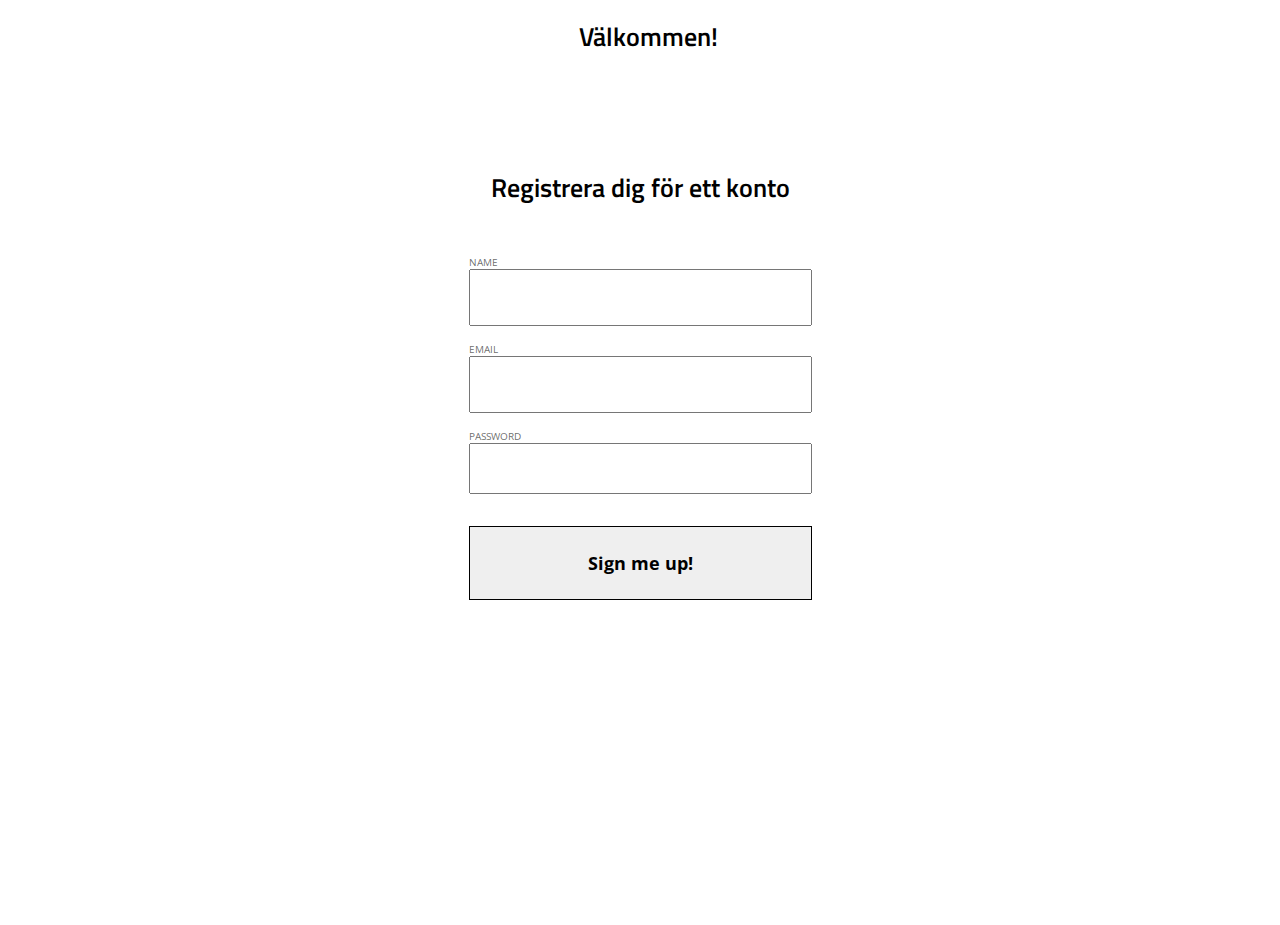
<file: jane-form/index.html>
<!DOCTYPE html>
<html lang="en">
<head>
    <meta charset="UTF-8">
    <meta http-equiv="X-UA-Compatible" content="IE=edge">
    <meta name="viewport" content="width=device-width, initial-scale=1.0">
    <link rel="stylesheet" href="css/styles.css">
    <title>Registrera konto</title>
</head>
<body>
    <div class="wrapper">
        <header class="header">
            <h1 class="header__title">Välkommen!</h1>
        </header>
        <main class="main">
            <h2 class="main__title">Registrera dig för ett konto</h2>
            <form action="" class="form">
                <label for="name">Name</label>
                <input type="text" id="name">
                <label for="email">Email</label>
                <input type="email" name="" id="email">
                <label for="password">Password</label>
                <input type="password" name="" id="password">
                <button class="button">Sign me up!</button>
            </form>
        </main>
    </div>
</body>
</html>
</file>
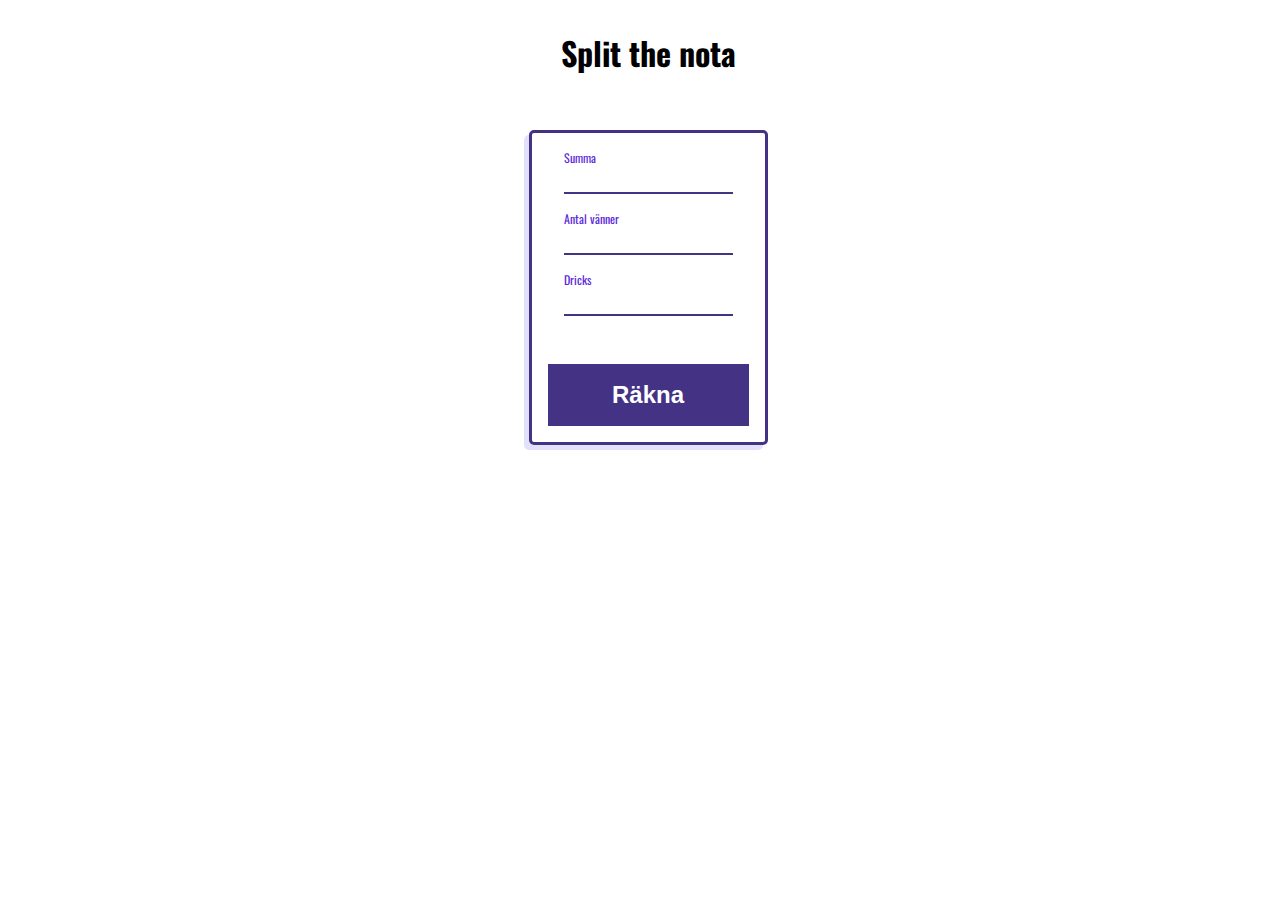
<file: split-the-nota/index.html>
<!DOCTYPE html>
<html lang="en">
<head>
    <meta charset="UTF-8">
    <meta http-equiv="X-UA-Compatible" content="IE=edge">
    <meta name="viewport" content="width=device-width, initial-scale=1.0">
    <link rel="stylesheet" href="css/styles.css">
    <title>Document</title>
</head>
<body>
    <div class="wrapper">
        <header>
            <h1>Split the nota</h1>
        </header>
        <section>
            <form action="">
                <label for="sum">Summa</label>
                <input type="number" name="" id="summa">
                <label for="friends">Antal vänner</label>
                <input type="number" name="" id="friends">
                <label for="tip">Dricks</label>
                <input type="number" name="" id="tip">
                <button class="button">Räkna</button>
            </form>
        </section>
    </div>
</body>
</html>
</file>
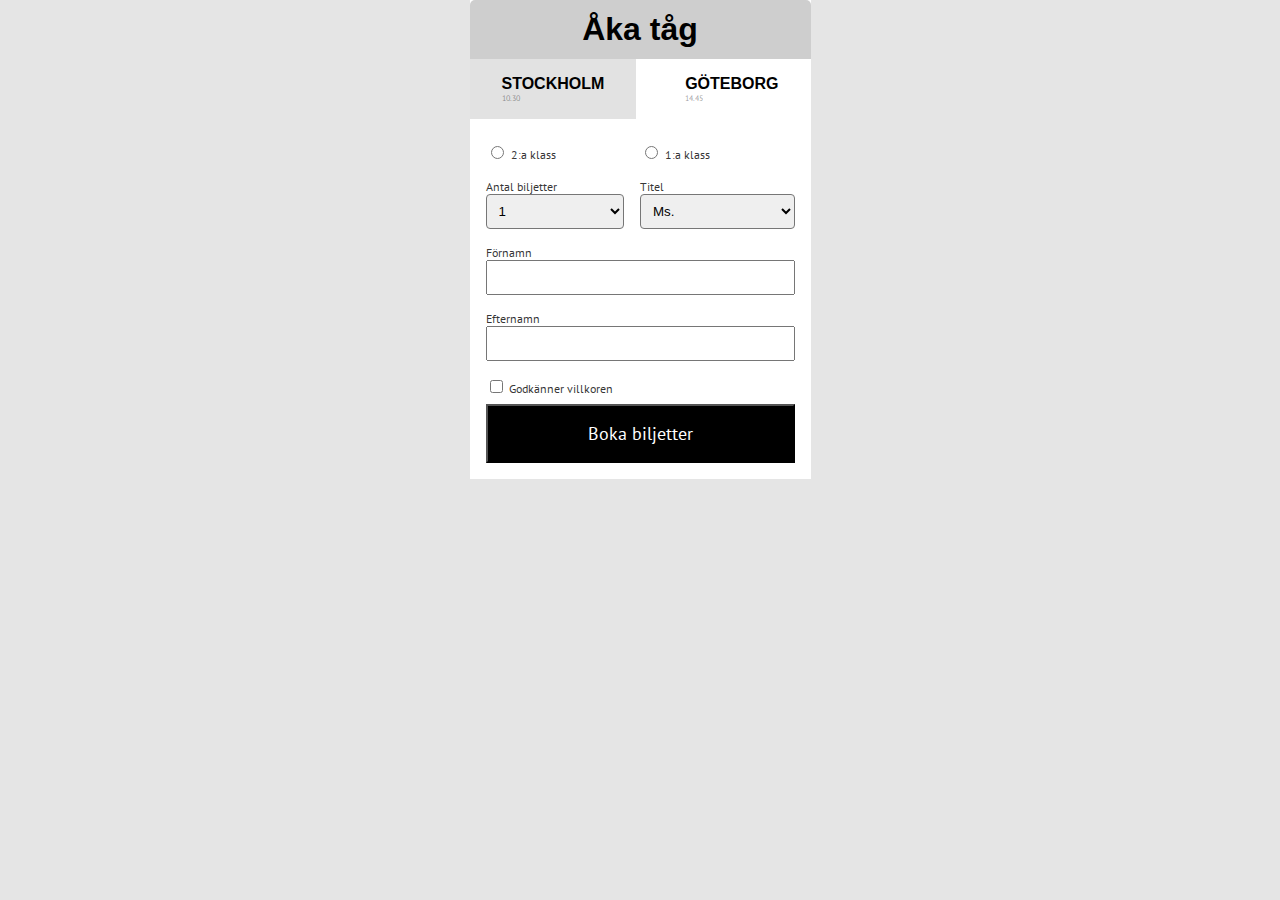
<file: train/index.html>
<!DOCTYPE html>
<html lang="en">
<head>
    <meta charset="UTF-8">
    <meta http-equiv="X-UA-Compatible" content="IE=edge">
    <meta name="viewport" content="width=device-width, initial-scale=1.0">
    <link rel="stylesheet" href="css/styles.css">
    <title>Document</title>
</head>
<body>
    <div class="wrapper">
        <header class="header">
            <h1 class="header__title">Åka tåg</h1>
            <nav>
                <ul>
                    <li class="sthlm">
                        <a href="#">Stockholm</a>
                        <p>10.30</p>
                    </li>
                    <li class="gbg">
                        <a href="#">Göteborg</a>
                        <p>14.45</p>
                    </li>
                </ul>
            </nav>
        </header>
        <main class="main">
            <form action="" class="form">
                <section class="second-class">
                    <input type="radio" name="class" id="second-class">
                    <label for="second-class">2:a klass</label>
                </section>
                <section class="first-class">
                    <input type="radio" name="class" id="first-class">
                    <label for="first-class">1:a klass</label>
                </section>
                <section class="tickets">
                    <label for="tickets">Antal biljetter</label>
                    <select name="" id="tickets">
                        <option value=""> 1</option>
                        <option value=""> 2</option>
                        <option value=""> 3</option>
                        <option value=""> 4</option>
                        <option value=""> 5</option>
                        <option value=""> 6</option>
                        <option value=""> 7</option>
                        <option value=""> 8</option>
                    </select>
                </section>
                <section class="title">
                    <label for="title">Titel</label>
                    <select name="" id="title">
                        <option value="">Ms.</option>
                        <option value="">Mrs.</option>
                        <option value="">Mr.</option>
                    </select>
                </section>
                <section class="first-name">
                    <label for="first-name">Förnamn</label>
                    <input type="text" name="" id="first-name">
                </section>
                <section class="last-name">
                    <label for="last-name">Efternamn</label>
                    <input type="text" name="" id="last-name">
                </section>
                <section class="terms">
                    <input type="checkbox" name="" id="terms">
                    <label for="terms">Godkänner villkoren</label>
                </section>
                <button class="button">Boka biljetter</button>
            </form>
        </main>
    </div>
</body>
</html>
</file>
<file: jane-form/css/styles.css>
@import url('https://fonts.googleapis.com/css2?family=Titillium+Web:wght@400;600&display=swap');
@import url('https://fonts.googleapis.com/css2?family=Open+Sans:wght@600;700&display=swap');
* {
    box-sizing: border-box;
}

body {
    height: 100vh;
    width: 100vw;
}
/*TYPOGRAPHY*/

h1, h2 {
    font-family: 'Titillium Web', sans-serif;
    font-weight: 600;
    font-size: 1.625rem;
}
label {
    font-size: 0.625rem;
    font-family: 'Open Sans', sans-serif;
    text-transform: uppercase;
    color: rgba(0, 0, 0, 0.6);
}

.wrapper {
    max-width: 375px;
    margin: 0 auto;
}

.header__title {
    font-size: 1.625rem;
    display: flex;
    justify-content: center;
}

.main {
    margin-right: 1rem;
}
.main__title {
    margin-top:7rem;
    display: flex;
    justify-content: center;
}


.form {
    display: flex;
    flex-direction: column;
    margin: 2rem 0.5rem;
}
.form label{
    margin-top: 1rem;
}
.form input {
    padding: 1rem;
    max-width: 343px;
}
input[type="text"]
{
    font-size:1.125rem;
    font-weight: 400;
}
input[type="email"]
{
    font-size:1.125rem;
    font-weight: 400;
}
.button {
    margin-top: 2rem;
    padding: 1.5rem;
    font-weight: 700;
    font-family: 'open sans';
    font-size: 1.125rem;
    border: 1px solid #000;
}
</file>
<file: split-the-nota/css/styles.css>
@import url('https://fonts.googleapis.com/css?family=Oswald&display=swap');
* {
    box-sizing: border-box;
}

body {
    height: 100vh;
    width: 100vw;
}
.wrapper {
    max-width: 1000px;
    margin: 0 auto;
    display: flex;
    flex-direction: column;
    align-items: center;
}
header h1 {
    font-family: 'Oswald';
    text-align: center;
}

form {
    display: flex;
    flex-direction: column;
    margin: 2rem;
    border: 3px solid #443385;
    border-radius: 5px;
    box-shadow: -5px 5px 0px #e1e1fc;
    padding: 1rem;
}
form label {
    color: #5c29db;
    font-family: 'oswald';
    font-size: 0.75rem;
    margin: 0 1rem;
}
form input {
    border: none;
    border-bottom: 2px solid #443385;
    margin: 0 1rem;
    margin-bottom: 1rem;
    font-size: 1rem;
    font-weight: 700;
    font-family: 'oswald';
}
input:focus {
    outline: none;
    border-bottom: 2px solid #b176e9;
}
input::-webkit-outer-spin-button,
input::-webkit-inner-spin-button {
  -webkit-appearance: none;
  margin: 0;
}
button {
    background-color: #443385;
    color: #fff;
    border: 1px solid #443385;
    padding: 1rem;
    font-weight: 700;
    font-size: 1.5rem;
    margin-top: 2rem;
}
</file>
<file: train/css/styles.css>
@import url('https://fonts.googleapis.com/css2?family=PT+Sans:ital,wght@0,400;0,700;1,400;1,700&display=swap');
* {
    box-sizing: border-box;
}

body {
    height: 100vh;
    width: 100vw;
    background-color: #E5E5E5;
    margin: 0;
}
.wrapper {
    max-width: 341px;
    margin:0 auto;
    background-color: #fff;
}
label {
    font-family: 'PT Sans', sans-serif;
    font-size: 0.75rem;
    color: rgba(0, 0, 0, 0.8);
}
.header nav ul {
    display: flex;
    justify-content: space-between;
    list-style: none;
    padding: 0;
    margin: 0;
}
.header nav ul li {
    padding: 1rem 2rem;
}
.header nav ul .sthlm {
    background: #E2E2E2;
}
.header nav ul li a{
    text-decoration: none;
    text-align: center;
    color: #000;
    font-weight: 700;
    text-transform: uppercase;
    font-family: 'Arial';
}
.header nav ul li p {
    margin: 0;
    font-size: 0.5rem;
    color: rgba(0, 0, 0, 0.4);
    font-family: 'PT Sans', sans-serif;
}
.header__title {
    grid-area: title;
    background-color: #CECECE;
    text-align: center;
    font-family: Arial, Helvetica, sans-serif;
    padding: 0.7rem;
    border-radius: 5px 5px 0 0;
    margin: 0;
}

.form {
    padding: 1rem;
    display: grid;
    grid-template-columns: repeat(2, 1fr);
    grid-template-rows: auto;
    grid-template-areas: 
    "second first"
    "tickets title"
    "first-name first-name"
    "last-name last-name"
    "terms terms"
    "button button";
}
section {
    margin: 0.5rem 0;
}
input {
    padding: 0.5rem;
}
select {
    padding: 0.5rem;
    border-radius: 4px;
}
.second-class {
    grid-area: second;
}
.first-class {
   grid-area: first;
} 
.tickets {
    grid-area: tickets;
    display: flex;
    flex-direction: column;
    margin-right: 1rem;
}
.title {
    grid-area: title;
    display: flex;
    flex-direction: column;
    
}
.first-name {
    grid-area: first-name;
    display: flex;
    flex-direction: column;
}
.last-name {
    grid-area: last-name;
    display: flex;
    flex-direction: column;
}
.terms {
    grid-area: terms;
    font-size: 0.75rem;
    font-family: 'PT sans';
}
.button {
    grid-area: button;
    background-color: #000;
    color: #fff;
    padding: 1rem;
    font-size: 1.125rem;
    font-family: 'PT sans';
    font-weight: 500;
}
</file>
